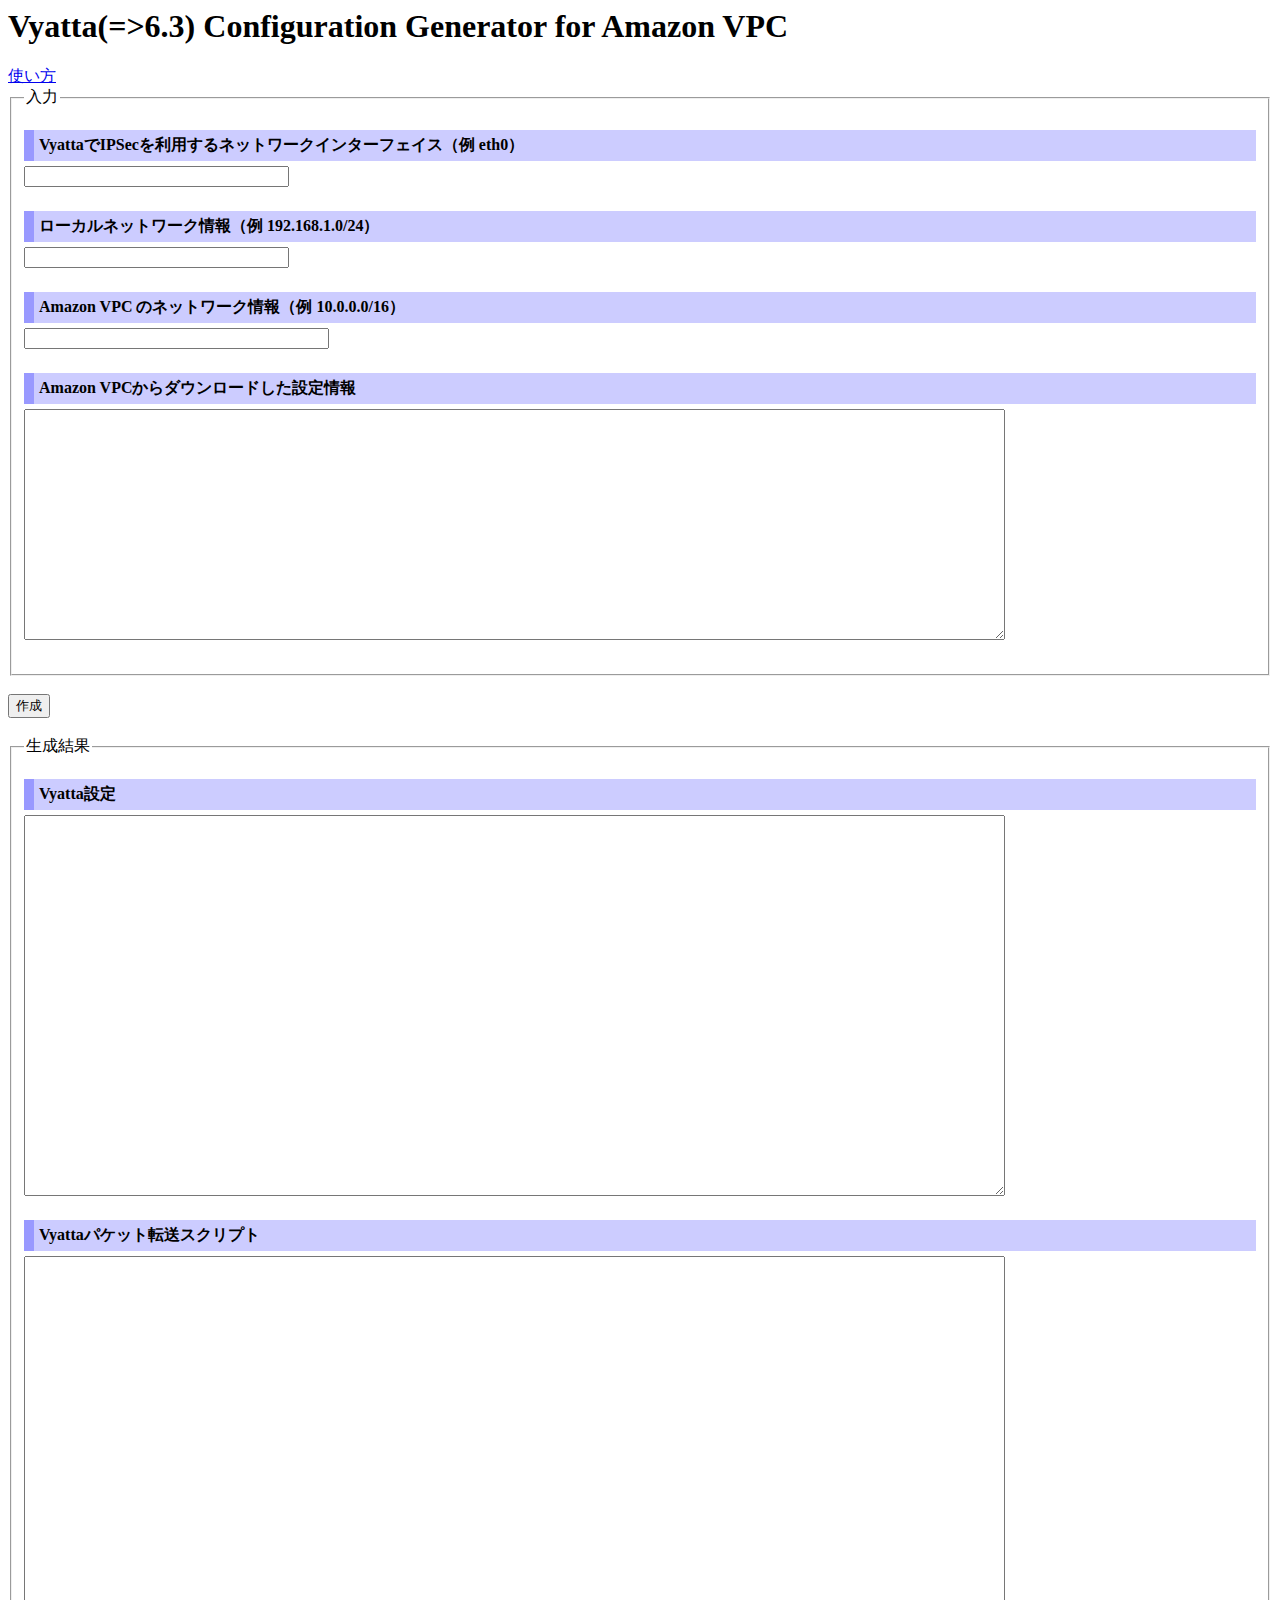
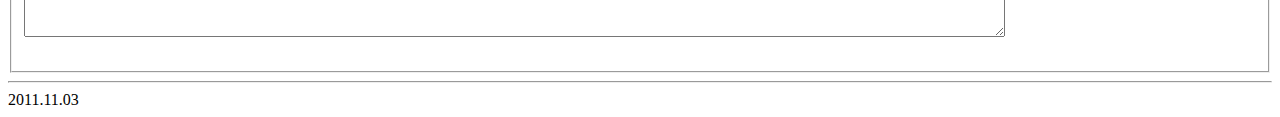
<file: public_html/index.html>
<html>
<head>
<meta http-equiv="content-type" content="text/html; charset=utf-8"/>
<title>Vyatta Configuration Generator for Amazon VPC</title>
<script type="text/javascript" src="js/jquery-1.6.4.min.js"></script>
<script type="text/javascript" src="js/generator.js"></script>
<link href="css/generator.css" media="screen" rel="stylesheet" type="text/css" />
</head>
<body>
<h1>Vyatta(=>6.3) Configuration Generator for Amazon VPC</h1>
<a href="http://d.hatena.ne.jp/kikumoto/20111103/1320305161" target="_blank">使い方</a>
<fieldset>
<legend>入力</legend>
<dl>
	<dt>VyattaでIPSecを利用するネットワークインターフェイス（例 eth0）</dt>
	<dd><input id="interface" size="30" /></dd>
	
	<dt>ローカルネットワーク情報（例 192.168.1.0/24）</dt>
	<dd><input id="local_subnet" size="30" /></dd>
	
	<dt>Amazon VPC のネットワーク情報（例 10.0.0.0/16）</dt>
	<dd><input id="remote_subnet" size="35" /></dd>
	
	<dt>Amazon VPCからダウンロードした設定情報</dt>
	<dd><textarea id="config" cols="120" rows="15"></textarea></dd>
</dl>
</fieldset>

<br/>
<div><button id="generate">作成</button></div>
<br/>

<fieldset>
<legend>生成結果</legend>
<dl>
  <dt>Vyatta設定</dt>
  <dd>
    <textarea id="config_result" readonly cols="120" rows="25">
    </textarea>
  </dd>

  <dt>Vyattaパケット転送スクリプト</dt>
  <dd>
    <textarea id="setupscript_result" readonly cols="120" rows="25">
    </textarea>
  </dd>
</dl>
</fieldset>

<pre id="vyatta_config_template" style="display: none">
interfaces {
    loopback lo {
        address TUNNEL1_INSIDE_CGW_IP/32
        address TUNNEL2_INSIDE_CGW_IP/32
    }
}
protocols {
    bgp TUNNEL1_BGP_CONFIG_CGW_ASN {
        neighbor TUNNEL1_BGP_CONFIG_NEIGHBOR {
            remote-as TUNNEL1_BGP_CONFIG_VPGW_ASN
            update-source TUNNEL1_INSIDE_CGW_IP
        }
        neighbor TUNNEL2_BGP_CONFIG_NEIGHBOR {
            remote-as TUNNEL2_BGP_CONFIG_VPGW_ASN
            update-source TUNNEL2_INSIDE_CGW_IP
        }
        network 0.0.0.0/0
    }
}
vpn {
    ipsec {
        disable-uniqreqids {
        }
        ipsec-interfaces {
            interface VYATTA_IPSEC_INTERFACE
        }
        esp-group ESP1 {
            compression disable
            lifetime 3600
            mode tunnel
            pfs enable
            proposal 1 {
                encryption aes128
                hash sha1
            }
        }
        ike-group IKE1 {
            lifetime 28800
            proposal 1 {
                dh-group 2
                encryption aes128
                hash sha1
            }
        }
        esp-group ESP2 {
            compression disable
            lifetime 3600
            mode tunnel
            pfs enable
            proposal 1 {
                encryption aes128
                hash sha1
            }
        }
        ike-group IKE2 {
            lifetime 28800
            proposal 1 {
                dh-group 2
                encryption aes128
                hash sha1
            }
        }
        site-to-site {
            peer TUNNEL1_OUTSIDE_VPGW_IP {
                authentication {
                    mode pre-shared-secret
                    pre-shared-secret TUNNEL1_PSK
                }
                ike-group IKE1
                local-ip TUNNEL1_OUTSIDE_CGW_IP
                tunnel 1 {
                    allow-nat-networks disable
                    allow-public-networks disable
                    esp-group ESP1
                    local {
                        subnet TUNNEL1_INSIDE_CGW_IP/32
                    }
                    remote {
                        subnet TUNNEL1_INSIDE_VPGW_IP/TUNNEL1_INSIDE_VPGW_NETMASK
                    }
                }
                tunnel 2 {
                    allow-nat-networks disable
                    allow-public-networks disable
                    esp-group ESP1
                    local {
                        subnet LOCAL_SUBNET
                    }
                    remote {
                        subnet VPC_REMOTE_SUBNET
                    }
                }
            }
            peer TUNNEL2_OUTSIDE_VPGW_IP {
                authentication {
                    mode pre-shared-secret
                    pre-shared-secret TUNNEL2_PSK
                }
                ike-group IKE1
                local-ip TUNNEL2_OUTSIDE_CGW_IP
                tunnel 1 {
                    allow-nat-networks disable
                    allow-public-networks disable
                    esp-group ESP1
                    local {
                        subnet TUNNEL2_INSIDE_CGW_IP/32
                    }
                    remote {
                        subnet TUNNEL2_INSIDE_VPGW_IP/TUNNEL1_INSIDE_VPGW_NETMASK
                    }
                }
                tunnel 2 {
                    allow-nat-networks disable
                    allow-public-networks disable
                    esp-group ESP1
                    local {
                        subnet LOCAL_SUBNET
                    }
                    remote {
                        subnet VPC_REMOTE_SUBNET
                    }
                }
            }
        }
    }
}
</pre>
<pre id="vyatta_setupscript_template" style="display: none">
#!/bin/sh
BGP_LOCAL_IP_SUBNET1=TUNNEL1_INSIDE_CGW_IP/TUNNEL1_INSIDE_CGW_NETMASK
BGP_LOCAL_IP_SUBNET2=TUNNEL2_INSIDE_CGW_IP/TUNNEL2_INSIDE_CGW_NETMASK
BGP_LOCAL_IP_1=TUNNEL1_INSIDE_CGW_IP
BGP_LOCAL_IP_2=TUNNEL2_INSIDE_CGW_IP
VPN_1_IP=TUNNEL1_OUTSIDE_VPGW_IP
VPN_2_IP=TUNNEL2_OUTSIDE_VPGW_IP
MY_WAN_IP=TUNNEL1_OUTSIDE_CGW_IP
MY_LOCALSUBNET_IP=LOCAL_SUBNET
VPC_CIDR=VPC_REMOTE_SUBNET

ip xfrm policy update dir fwd src $BGP_LOCAL_IP_SUBNET1 dst $BGP_LOCAL_IP_1/32 tmpl src $VPN_1_IP dst $MY_WAN_IP proto esp level required mode tunnel
ip xfrm policy update dir in src $BGP_LOCAL_IP_SUBNET1 dst $BGP_LOCAL_IP_1/32 tmpl src $VPN_1_IP dst $MY_WAN_IP proto esp level required mode tunnel
ip xfrm policy update dir fwd src $VPC_CIDR dst $MY_LOCALSUBNET_IP tmpl src $VPN_1_IP dst $MY_WAN_IP proto esp level required mode tunnel
ip xfrm policy update dir in src $VPC_CIDR dst $MY_LOCALSUBNET_IP tmpl src $VPN_1_IP dst $MY_WAN_IP proto esp level required mode tunnel 

ip xfrm policy update dir fwd src $BGP_LOCAL_IP_SUBNET2 dst $BGP_LOCAL_IP_2/32 tmpl src $VPN_2_IP dst $MY_WAN_IP proto esp level required mode tunnel
ip xfrm policy update dir in src $BGP_LOCAL_IP_SUBNET2 dst $BGP_LOCAL_IP_2/32 tmpl src $VPN_2_IP dst $MY_WAN_IP proto esp level required mode tunnel
ip xfrm policy update dir fwd src $VPC_CIDR dst $MY_LOCALSUBNET_IP tmpl src $VPN_2_IP dst $MY_WAN_IP proto esp level required mode tunnel
ip xfrm policy update dir in src $VPC_CIDR dst $MY_LOCALSUBNET_IP tmpl src $VPN_2_IP dst $MY_WAN_IP proto esp level required mode tunnel 

</pre>

<hr/>
2011.11.03
</body>
</html>
</file>
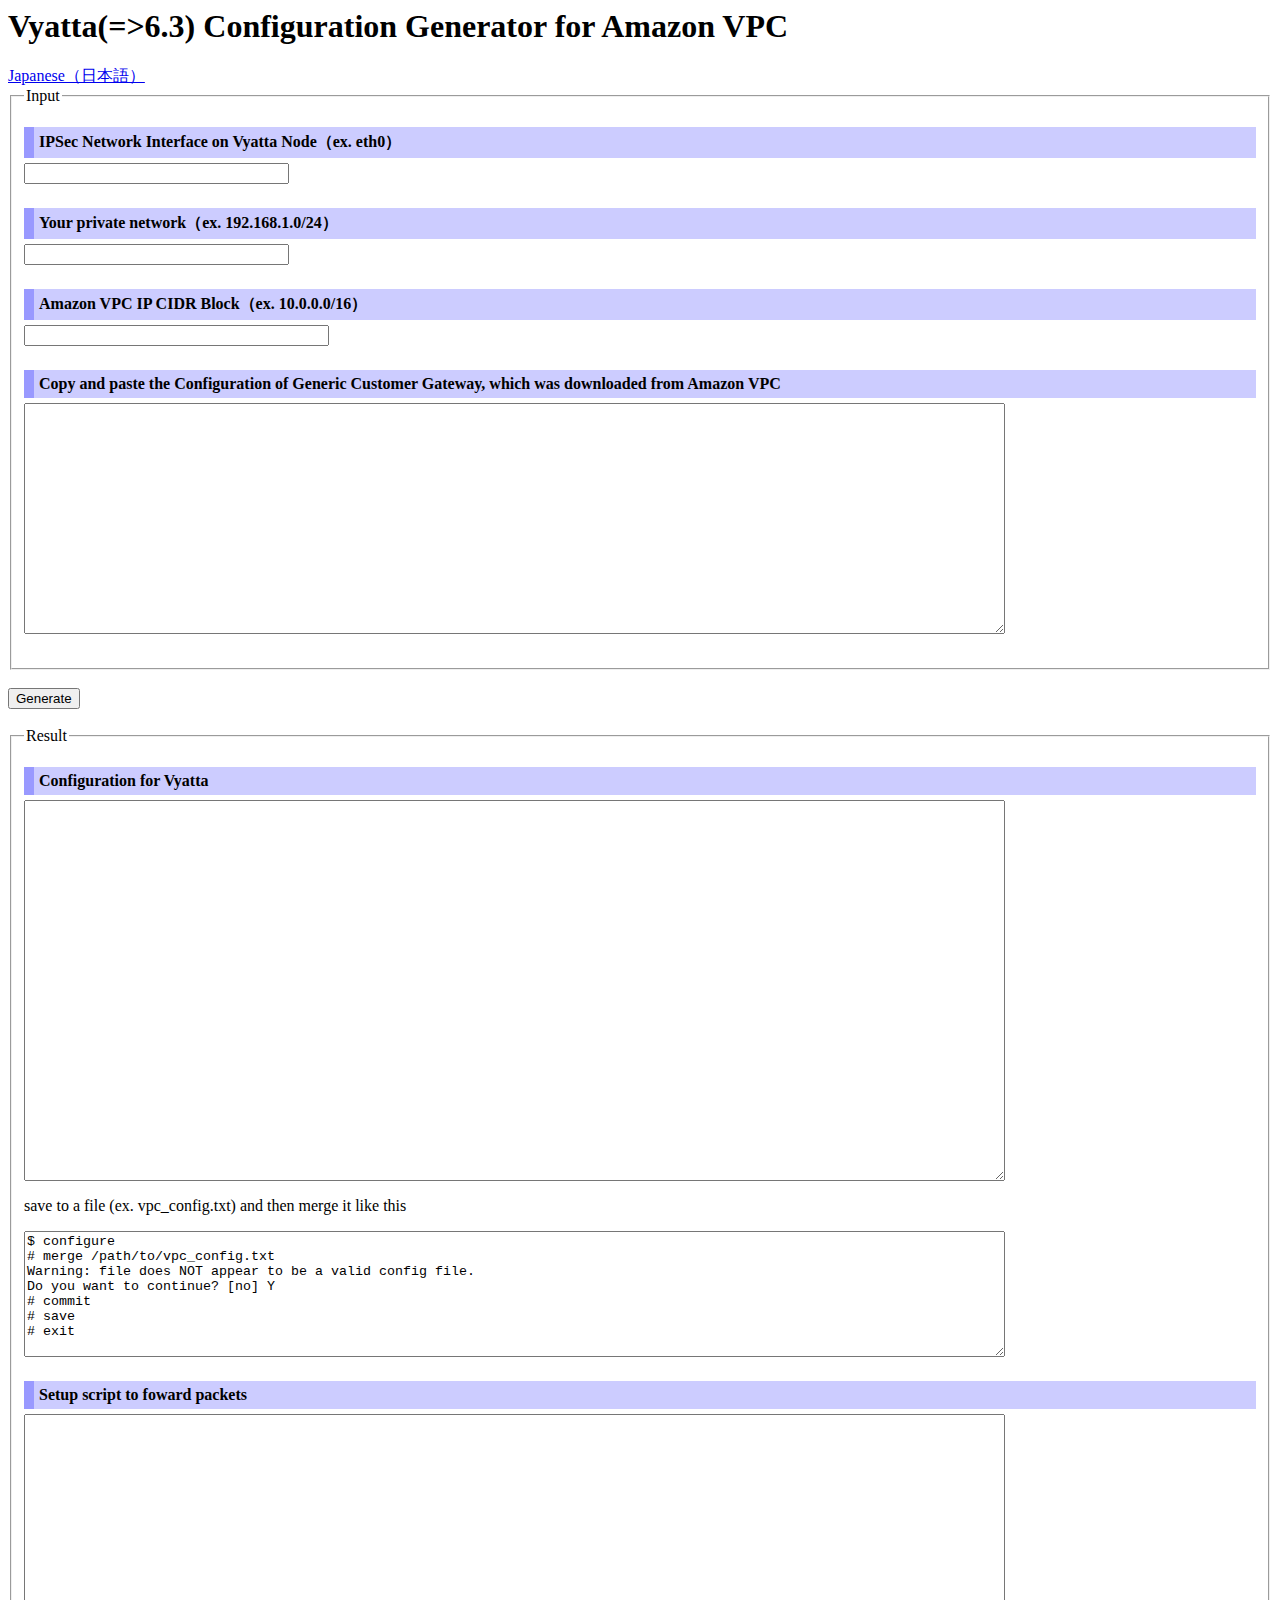
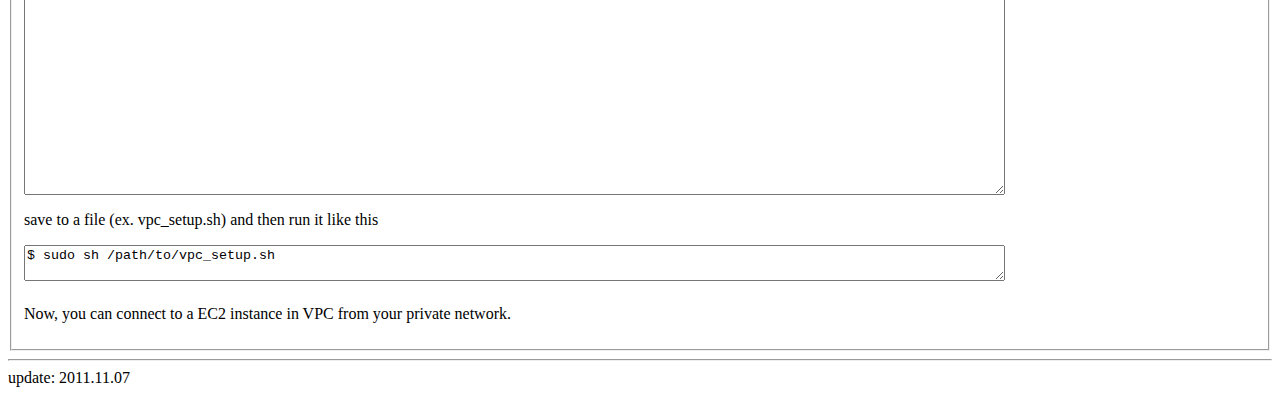
<file: public_html/en/index.html>
<html>
<head>
<meta http-equiv="content-type" content="text/html; charset=utf-8"/>
<title>Vyatta Configuration Generator for Amazon VPC</title>
<script type="text/javascript" src="../js/jquery-1.6.4.min.js"></script>
<script type="text/javascript" src="../js/generator.js"></script>
<link href="../css/generator.css" media="screen" rel="stylesheet" type="text/css" />
</head>
<body>
<h1>Vyatta(=>6.3) Configuration Generator for Amazon VPC</h1>
<a href="../index.html">Japanese（日本語）</a>
<fieldset>
<legend>Input</legend>
<dl>
	<dt>IPSec Network Interface on Vyatta Node（ex. eth0）</dt>
	<dd><input id="interface" size="30" /></dd>
	
	<dt>Your private network（ex. 192.168.1.0/24）</dt>
	<dd><input id="local_subnet" size="30" /></dd>
	
	<dt>Amazon VPC IP CIDR Block（ex. 10.0.0.0/16）</dt>
	<dd><input id="remote_subnet" size="35" /></dd>
	
	<dt>Copy and paste the Configuration of Generic Customer Gateway, which was downloaded from Amazon VPC</dt>
	<dd><textarea id="config" cols="120" rows="15"></textarea></dd>
</dl>
</fieldset>

<br/>
<div><button id="generate">Generate</button></div>
<br/>

<fieldset>
<legend>Result</legend>
<dl>
  <dt>Configuration for Vyatta</dt>
  <dd>
    <textarea id="config_result" readonly cols="120" rows="25">
    </textarea>
    <p>save to a file (ex. vpc_config.txt) and then merge it like this</p>
    <textarea id="config_result" readonly cols="120" rows="8">
$ configure
# merge /path/to/vpc_config.txt
Warning: file does NOT appear to be a valid config file.
Do you want to continue? [no] Y
# commit
# save
# exit
    </textarea>
  </dd>

  <dt>Setup script to foward packets</dt>
  <dd>
    <textarea id="setupscript_result" readonly cols="120" rows="25">
    </textarea>
    <p>save to a file (ex. vpc_setup.sh) and then run it like this</p>
    <textarea id="config_result" readonly cols="120" rows="2">
$ sudo sh /path/to/vpc_setup.sh
    </textarea>
  </dd>
</dl>
<p>
Now, you can connect to a EC2 instance in VPC from your private network.
</p>
</fieldset>

<pre id="vyatta_config_template" style="display: none">
interfaces {
    loopback lo {
        address TUNNEL1_INSIDE_CGW_IP/32
        address TUNNEL2_INSIDE_CGW_IP/32
    }
}
protocols {
    bgp TUNNEL1_BGP_CONFIG_CGW_ASN {
        neighbor TUNNEL1_BGP_CONFIG_NEIGHBOR {
            remote-as TUNNEL1_BGP_CONFIG_VPGW_ASN
            update-source TUNNEL1_INSIDE_CGW_IP
        }
        neighbor TUNNEL2_BGP_CONFIG_NEIGHBOR {
            remote-as TUNNEL2_BGP_CONFIG_VPGW_ASN
            update-source TUNNEL2_INSIDE_CGW_IP
        }
        network 0.0.0.0/0
    }
}
vpn {
    ipsec {
        disable-uniqreqids {
        }
        ipsec-interfaces {
            interface VYATTA_IPSEC_INTERFACE
        }
        esp-group ESP1 {
            compression disable
            lifetime 3600
            mode tunnel
            pfs enable
            proposal 1 {
                encryption aes128
                hash sha1
            }
        }
        ike-group IKE1 {
            lifetime 28800
            proposal 1 {
                dh-group 2
                encryption aes128
                hash sha1
            }
        }
        esp-group ESP2 {
            compression disable
            lifetime 3600
            mode tunnel
            pfs enable
            proposal 1 {
                encryption aes128
                hash sha1
            }
        }
        ike-group IKE2 {
            lifetime 28800
            proposal 1 {
                dh-group 2
                encryption aes128
                hash sha1
            }
        }
        site-to-site {
            peer TUNNEL1_OUTSIDE_VPGW_IP {
                authentication {
                    mode pre-shared-secret
                    pre-shared-secret TUNNEL1_PSK
                }
                ike-group IKE1
                local-ip TUNNEL1_OUTSIDE_CGW_IP
                tunnel 1 {
                    allow-nat-networks disable
                    allow-public-networks disable
                    esp-group ESP1
                    local {
                        subnet TUNNEL1_INSIDE_CGW_IP/32
                    }
                    remote {
                        subnet TUNNEL1_INSIDE_VPGW_IP/TUNNEL1_INSIDE_VPGW_NETMASK
                    }
                }
                tunnel 2 {
                    allow-nat-networks disable
                    allow-public-networks disable
                    esp-group ESP1
                    local {
                        subnet LOCAL_SUBNET
                    }
                    remote {
                        subnet VPC_REMOTE_SUBNET
                    }
                }
            }
            peer TUNNEL2_OUTSIDE_VPGW_IP {
                authentication {
                    mode pre-shared-secret
                    pre-shared-secret TUNNEL2_PSK
                }
                ike-group IKE1
                local-ip TUNNEL2_OUTSIDE_CGW_IP
                tunnel 1 {
                    allow-nat-networks disable
                    allow-public-networks disable
                    esp-group ESP1
                    local {
                        subnet TUNNEL2_INSIDE_CGW_IP/32
                    }
                    remote {
                        subnet TUNNEL2_INSIDE_VPGW_IP/TUNNEL1_INSIDE_VPGW_NETMASK
                    }
                }
                tunnel 2 {
                    allow-nat-networks disable
                    allow-public-networks disable
                    esp-group ESP1
                    local {
                        subnet LOCAL_SUBNET
                    }
                    remote {
                        subnet VPC_REMOTE_SUBNET
                    }
                }
            }
        }
    }
}
</pre>
<pre id="vyatta_setupscript_template" style="display: none">
#!/bin/sh
BGP_LOCAL_IP_SUBNET1=TUNNEL1_INSIDE_CGW_IP/TUNNEL1_INSIDE_CGW_NETMASK
BGP_LOCAL_IP_SUBNET2=TUNNEL2_INSIDE_CGW_IP/TUNNEL2_INSIDE_CGW_NETMASK
BGP_LOCAL_IP_1=TUNNEL1_INSIDE_CGW_IP
BGP_LOCAL_IP_2=TUNNEL2_INSIDE_CGW_IP
VPN_1_IP=TUNNEL1_OUTSIDE_VPGW_IP
VPN_2_IP=TUNNEL2_OUTSIDE_VPGW_IP
MY_WAN_IP=TUNNEL1_OUTSIDE_CGW_IP
MY_LOCALSUBNET_IP=LOCAL_SUBNET
VPC_CIDR=VPC_REMOTE_SUBNET

ip xfrm policy update dir fwd src $BGP_LOCAL_IP_SUBNET1 dst $BGP_LOCAL_IP_1/32 tmpl src $VPN_1_IP dst $MY_WAN_IP proto esp level required mode tunnel
ip xfrm policy update dir in src $BGP_LOCAL_IP_SUBNET1 dst $BGP_LOCAL_IP_1/32 tmpl src $VPN_1_IP dst $MY_WAN_IP proto esp level required mode tunnel
ip xfrm policy update dir fwd src $VPC_CIDR dst $MY_LOCALSUBNET_IP tmpl src $VPN_1_IP dst $MY_WAN_IP proto esp level required mode tunnel
ip xfrm policy update dir in src $VPC_CIDR dst $MY_LOCALSUBNET_IP tmpl src $VPN_1_IP dst $MY_WAN_IP proto esp level required mode tunnel 

ip xfrm policy update dir fwd src $BGP_LOCAL_IP_SUBNET2 dst $BGP_LOCAL_IP_2/32 tmpl src $VPN_2_IP dst $MY_WAN_IP proto esp level required mode tunnel
ip xfrm policy update dir in src $BGP_LOCAL_IP_SUBNET2 dst $BGP_LOCAL_IP_2/32 tmpl src $VPN_2_IP dst $MY_WAN_IP proto esp level required mode tunnel
ip xfrm policy update dir fwd src $VPC_CIDR dst $MY_LOCALSUBNET_IP tmpl src $VPN_2_IP dst $MY_WAN_IP proto esp level required mode tunnel
ip xfrm policy update dir in src $VPC_CIDR dst $MY_LOCALSUBNET_IP tmpl src $VPN_2_IP dst $MY_WAN_IP proto esp level required mode tunnel 

</pre>

<hr/>
update: 2011.11.07
</body>
</html>
</file>
<file: public_html/css/generator.css>
dt {
  font-weight: bold;
  margin: 0 0 5px;
  padding: 5px 0 5px 5px;
  border-left: 10px solid #9999ff;
  background-color: #ccccff;
}

dd {
  margin: 0 0 1.5em;
  padding: 0;
}
</file>
